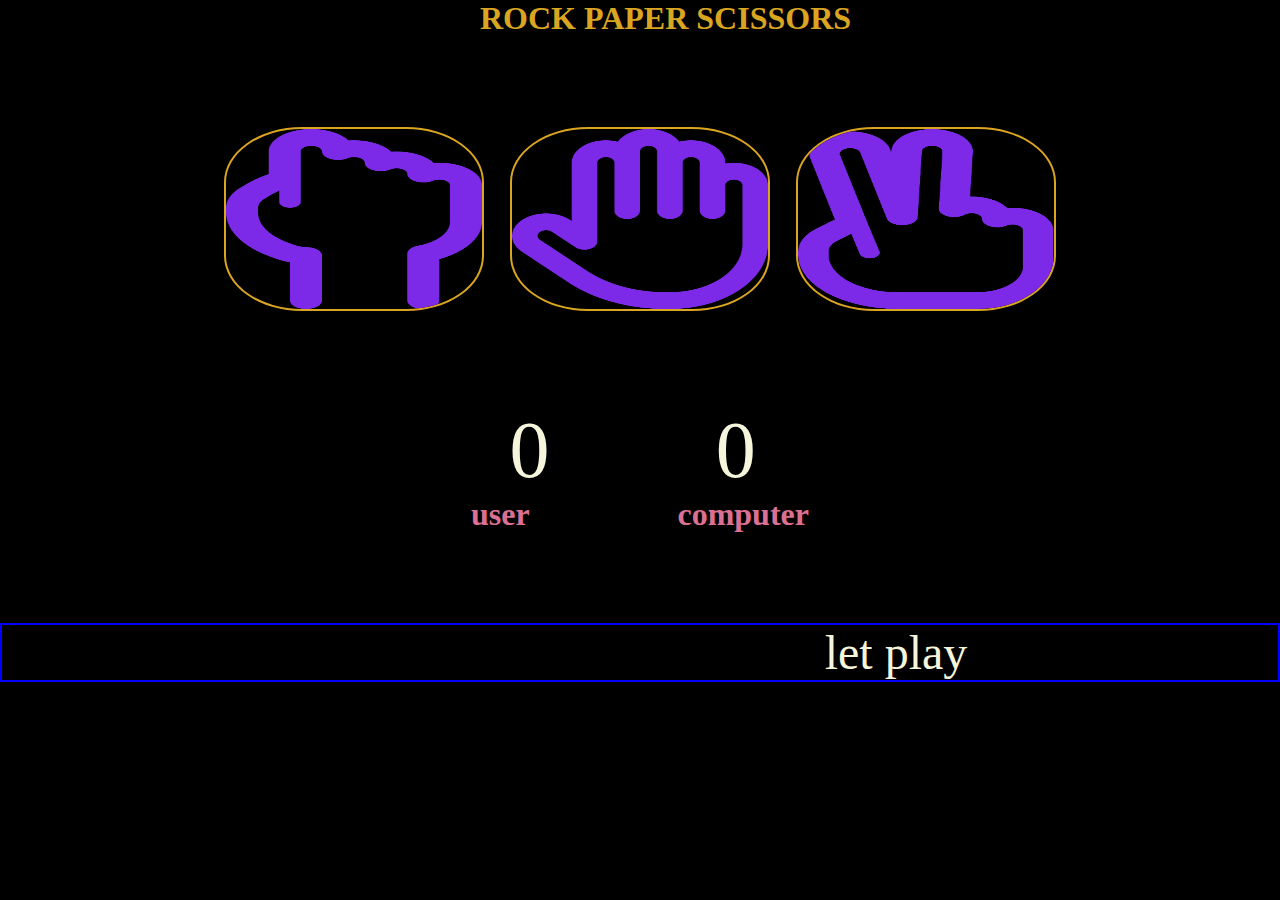
<file: index.HTML>
<!DOCTYPE html>
<html>
<head>
    <title>game</title>
    <link rel="stylesheet" href="style.css"/>
</head>
<body>
    <main>
        <h1 class= "heading">ROCK PAPER SCISSORS</h1>
        <div class= "choices">
            <div id= "rock" class= "choice">
                <img src= "rock.png" />
            </div>
            <div id= "paper" class= "choice">
                <image src= "paper.png"/>
            </div>
            <div id= "scissors" class= "choice">
                <img src= "scissors.png"/>
            </div>
        </div>
        <div class="score">
            <div class="user_sc">
                <p id="user" class="point">0</p>
                <h1 class= "text">user</h1>
            </div>
            <div class="comp_sc">
                <p id="comp" class="point">0</p>
                <h1 class= "text">computer</h1>
            </div>
        </div>
        <div class="result">
            <p id="ressh">let play</p>
        </div>
    </main>
    <script src="script.js"></script>
</body>
</html>
</file>
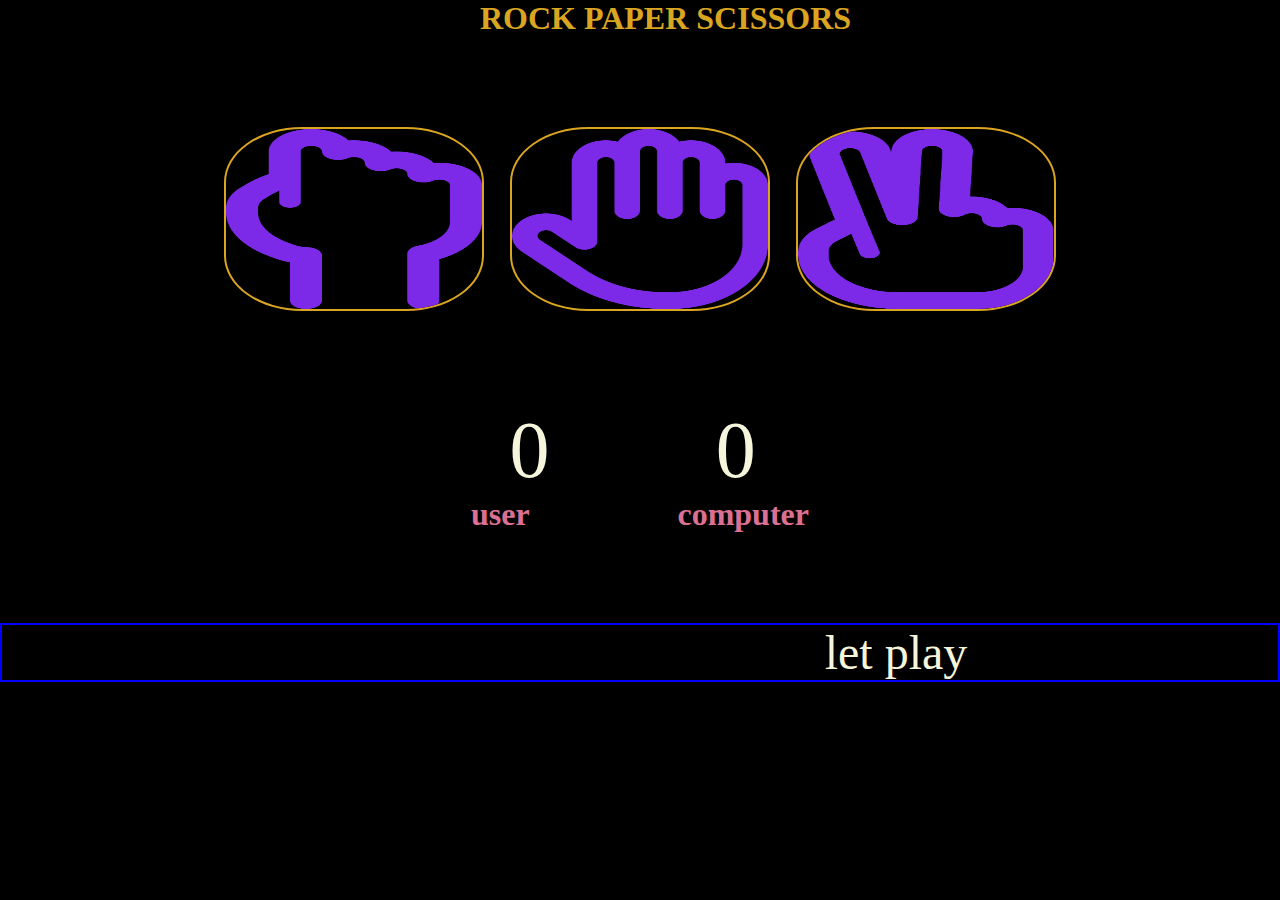
<file: main.HTML>
<!DOCTYPE html>
<html>
<head>
    <title>game</title>
    <link rel="stylesheet" href="style.css"/>
</head>
<body>
    <main>
        <h1 class= "heading">ROCK PAPER SCISSORS</h1>
        <div class= "choices">
            <div id= "rock" class= "choice">
                <img src= "rock.png" />
            </div>
            <div id= "paper" class= "choice">
                <image src= "paper.png"/>
            </div>
            <div id= "scissors" class= "choice">
                <img src= "scissors.png"/>
            </div>
        </div>
        <div class="score">
            <div class="user_sc">
                <p id="user" class="point">0</p>
                <h1 class= "text">user</h1>
            </div>
            <div class="comp_sc">
                <p id="comp" class="point">0</p>
                <h1 class= "text">computer</h1>
            </div>
        </div>
        <div class="result">
            <p id="ressh">let play</p>
        </div>
    </main>
    <script src="script.js"></script>
</body>
</html>
</file>
<file: style.css>
* {
    padding: 0;
    margin: 0;
    background-color: black;
}
.heading {
    justify-content: center;
    align-items: center;
    padding-inline-start: 30rem;
    color: goldenrod;
}
.choices {
    display: flex;
    justify-content: center;
    gap: 2vw;
    margin-top: 10vh;
}
.choice:hover {
    border: 3px solid white;
}
img {
    width: 20vw;
    height: 20vh;
    background-color: black;
    border: 2px solid goldenrod;
    fill: rosybrown;
    border-radius: 30%;
}
.text {
    color: palevioletred;
}
.score {
    display: flex;
    gap: 10vw;
    justify-content: center;
    margin-top: 10vh;
}
.point {
    justify-content: center;
    padding-left: 3vw;
    font-size: 5rem;
    color: beige;
}
.result {
    border: 2px solid blue;
    margin-top: 10vh;
    justify-items: center;
    padding-left: 40vw;
    font-size: 3rem;
    color: beige;
}
</file>
